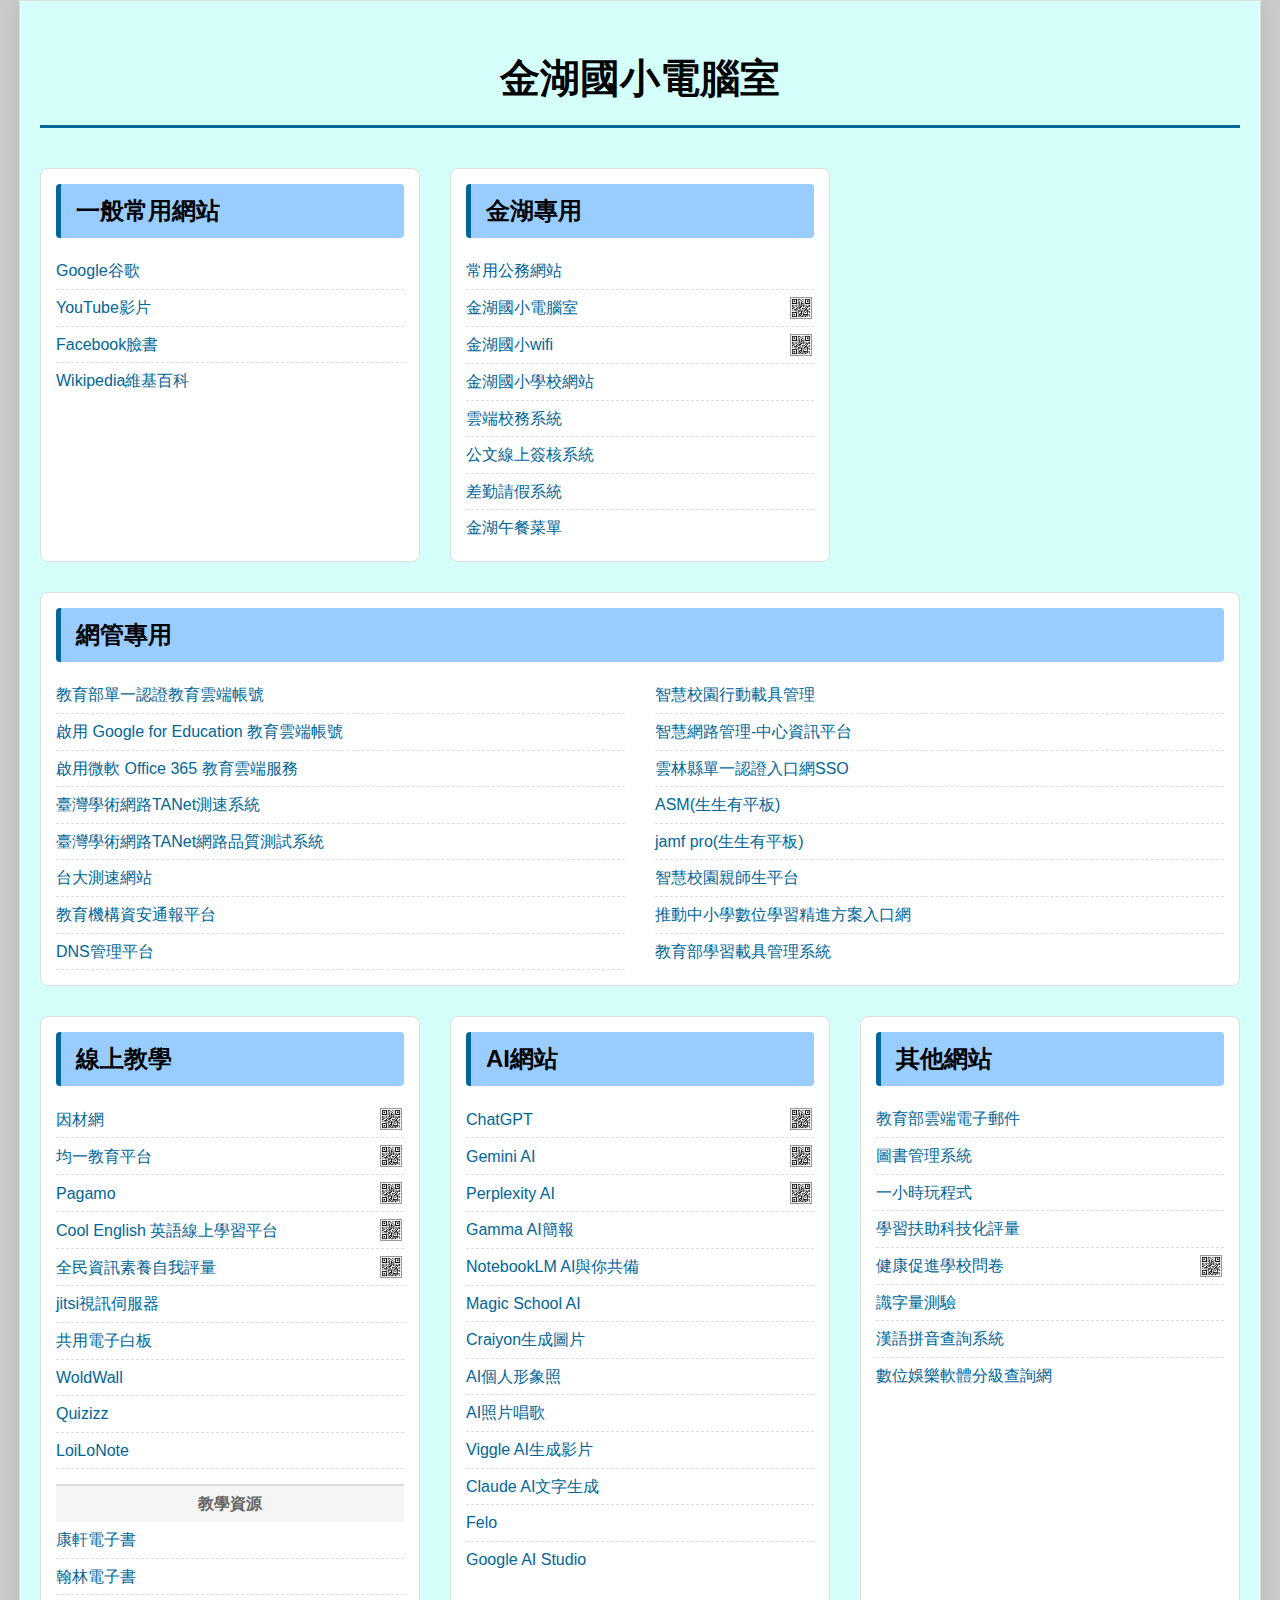
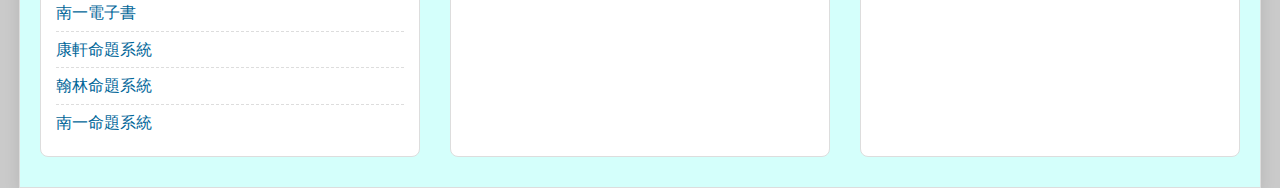
<file: pcr/index.html>
<!DOCTYPE html>
<html lang="zh-Hant">
<head>
    <meta charset="UTF-8">
    <meta name="viewport" content="width=device-width, initial-scale=1.0">
    <link rel="stylesheet" href="./style.css">
    
    <link rel="icon" href="image/logo.ico" type="image/x-icon">
    <link rel="shortcut icon" href="image/logo.ico" type="image/x-icon">
    
    <title>金湖國小電腦室</title>
</head>
<body class="bg">
    <div class="page-container">
        <main id="main-content" class="content-wrapper">
            
            <header class="main-header">
                <h1 class="hd0">金湖國小電腦室</h1>
            </header>
            
            <div class="links-grid">
                
                <section class="link-group">
                    <h2 class="hd1">一般常用網站</h2>
                    <ul class="link-list">
                        <li><a href="http://www.google.com.tw/" target="_blank" title="Google谷歌 (另開視窗)">Google谷歌</a></li>
                        <li><a href="http://www.youtube.com/" target="_blank" title="YouTube影片 (另開視窗)">YouTube影片</a></li>
                        <li><a href="http://zh-tw.facebook.com/" target="_blank" title="Facebook臉書 (另開視窗)">Facebook臉書</a></li>
                        <li><a href="http://zh.wikipedia.org/zh-tw/" target="_blank" title="Wikipedia維基百科 (另開視窗)">Wikipedia維基百科</a></li>
                    </ul>
                </section>
                
                <section class="link-group">
                    <h2 class="hd1">金湖專用</h2>
                    <ul class="link-list">
                        <li><a href="./links.html" target="_blank" title="常用公務網站 (另開視窗)">常用公務網站</a></li>
                        <li class="link-with-qrcode">
                            <a href="./qrcode/qrcode00.htm" target="_blank" title="金湖國小電腦室 (另開視窗)">金湖國小電腦室</a>
                            <a href="./qrcode/qrcode00.htm" class="qrcode-link" target="_blank"><img src="./qrcode/qrcode.png" alt="金湖國小電腦室 QR Code"></a>
                        </li>
                        <li class="link-with-qrcode">
                            <a href="./qrcode/qrcode09.htm" target="_blank" title="金湖國小wifi (另開視窗)">金湖國小wifi</a>
                            <a href="./qrcode/qrcode09.htm" class="qrcode-link" target="_blank"><img src="./qrcode/qrcode.png" alt="金湖國小wifi QR Code"></a>
                        </li>
                        <li><a href="https://chps.ylc.edu.tw/" target="_blank" title="金湖國小學校網站 (另開視窗)">金湖國小學校網站</a></li>
                        <li><a href="https://school.ylc.edu.tw/094737" target="_blank" title="雲端校務系統 (另開視窗)">雲端校務系統</a></li>
                        <li><a href="https://yunlinedoc.yunlin.gov.tw/" target="_blank" title="公文線上簽核系統 (另開視窗)">公文線上簽核系統</a></li>
                        <li><a href="https://webitr.yunlin.gov.tw/WebITR/" target="_blank" title="差勤請假系統 (另開視窗)">差勤請假系統</a></li>
                        <li><a href="https://fatraceschool.k12ea.gov.tw/frontend/search.html?school=64737151" target="_blank" title="金湖午餐菜單 (另開視窗)">金湖午餐菜單</a></li>
                    </ul>
                </section>
                
                <section class="link-group wide-column">
                    <h2 class="hd1">網管專用</h2>
                    <ul class="link-list">
                        <li><a href="https://www.sso.edu.tw" target="_blank" title="教育部單一認證教育雲端帳號 (另開視窗)">教育部單一認證教育雲端帳號</a></li>
                        <li><a href="https://go.k12cc.tw/" target="_blank" title="啟用 Google for Education 教育雲端帳號 (另開視窗)">啟用 Google for Education 教育雲端帳號</a></li>
                        <li><a href="https://o365.k12cc.tw/" target="_blank" title="啟用微軟 Office 365 教育雲端服務 (另開視窗)">啟用微軟 Office 365 教育雲端服務</a></li>
                        <li><a href="https://sp.tanet.edu.tw" target="_blank" title="臺灣學術網路TANet測速系統 (另開視窗)">臺灣學術網路TANet測速系統</a></li>
                        <li><a href="https://nts.tanet.edu.tw/" target="_blank" title="臺灣學術網路TANet網路品質測試系統 (另開視窗)">臺灣學術網路TANet網路品質測試系統</a></li>
                        <li><a href="http://speed5.ntu.edu.tw/speed5/" target="_blank" title="台大測速網站 (另開視窗)">台大測速網站</a></li>
                        <li><a href="https://info.cert.tanet.edu.tw/prog/index.php" target="_blank" title="教育機構資安通報平台 (另開視窗)">教育機構資安通報平台</a></li>
                        <li><a href="https://ddnss.ylc.edu.tw/" target="_blank" title="DNS管理平台 (另開視窗)">DNS管理平台</a></li>
                        <li><a href="https://fidsslmoe-prod.azurewebsites.net" target="_blank" title="智慧校園行動載具管理 (另開視窗)">智慧校園行動載具管理</a></li>
                        <li><a href="https://snm.ylc.edu.tw" target="_blank" title="智慧網路管理-中心資訊平台 (另開視窗)">智慧網路管理-中心資訊平台</a></li>
                        <li><a href="https://sso.ylc.edu.tw" target="_blank" title="雲林縣單一認證入口網SSO (另開視窗)">雲林縣單一認證入口網SSO</a></li>
                        <li><a href="https://school.apple.com/" target="_blank" title="ASM(生生有平板) (另開視窗)">ASM(生生有平板)</a></li>
                        <li><a href="https://twmoeylc094737.jamfcloud.com/" target="_blank" title="jamf pro(生生有平板) (另開視窗)">jamf pro(生生有平板)</a></li>
                        <li><a href="https://eschool.ylc.edu.tw" target="_blank" title="智慧校園親師生平台 (另開視窗)">智慧校園親師生平台</a></li>
                        <li><a href="https://pads.moe.edu.tw/" target="_blank" title="推動中小學數位學習精進方案入口網 (另開視窗)">推動中小學數位學習精進方案入口網</a></li>
                        <li><a href="https://mdm.edu.tw/" target="_blank" title="教育部學習載具管理系統 (另開視窗)">教育部學習載具管理系統</a></li>
                    </ul>
                </section>
                
                <section class="link-group">
                    <h2 class="hd1">線上教學</h2>
                    <ul class="link-list">
                        <li class="link-with-qrcode">
                            <a href="https://adl.edu.tw/HomePage/login/" target="_blank" title="因材網 (另開視窗)">因材網</a>
                            <a href="./qrcode/qrcode02.htm" class="qrcode-link" target="_blank"><img src="./qrcode/qrcode.png" alt="因材網 QR Code"></a>
                        </li>
                        <li class="link-with-qrcode">
                            <a href="https://www.junyiacademy.org/" target="_blank" title="均一教育平台 (另開視窗)">均一教育平台</a>
                            <a href="./qrcode/qrcode03.htm" class="qrcode-link" target="_blank"><img src="./qrcode/qrcode.png" alt="均一教育平台 QR Code"></a>
                        </li>
                        <li class="link-with-qrcode">
                            <a href="https://www.pagamo.org/" target="_blank" title="Pagamo (另開視窗)">Pagamo</a>
                            <a href="./qrcode/qrcode04.htm" class="qrcode-link" target="_blank"><img src="./qrcode/qrcode.png" alt="Pagamo QR Code"></a>
                        </li>
                        <li class="link-with-qrcode">
                            <a href="https://www.coolenglish.edu.tw/" target="_blank" title="Cool English 英語線上學習平台 (另開視窗)">Cool English 英語線上學習平台</a>
                            <a href="./qrcode/qrcode05.htm" class="qrcode-link" target="_blank"><img src="./qrcode/qrcode.png" alt="Cool English QR Code"></a>
                        </li>
                        <li class="link-with-qrcode">
                            <a href="https://isafeevent.moe.edu.tw/" target="_blank" title="全民資訊素養自我評量 (另開視窗)">全民資訊素養自我評量</a>
                            <a href="./qrcode/qrcode07.htm" class="qrcode-link" target="_blank"><img src="./qrcode/qrcode.png" alt="全民資訊素養自我評量 QR Code"></a>
                        </li>
                        <li><a href="https://meet.jit.si/" target="_blank" title="jitsi視訊伺服器 (另開視窗)">jitsi視訊伺服器</a></li>
                        <li><a href="https://witeboard.com/" target="_blank" title="共用電子白板 (另開視窗)">共用電子白板</a></li>
                        <li><a href="https://wordwall.net/tc" target="_blank" title="WoldWall (另開視窗)">WoldWall</a></li>
                        <li><a href="https://quizizz.com/?lng=zh-TW" target="_blank" title="Quizizz (另開視窗)">Quizizz</a></li>
                        <li><a href="https://loilonote.app/" target="_blank" title="LoiLoNote (另開視窗)">LoiLoNote</a></li>
                        
                        <li class="separator">教學資源</li>
                        
                        <li><a href="https://webetextbook.knsh.com.tw/" target="_blank" title="康軒電子書 (另開視窗)">康軒電子書</a></li>
                        <li><a href="https://edisc3.hle.com.tw/110demo/home.html" target="_blank" title="翰林電子書 (另開視窗)">翰林電子書</a></li>
                        <li><a href="https://onebook.oneclass.com.tw/" target="_blank" title="南一電子書 (另開視窗)">南一電子書</a></li>
                        <li><a href="https://945cloud.knsh.com.tw/CloudOnlineExam_E/login" target="_blank" title="康軒命題系統 (另開視窗)">康軒命題系統</a></li>
                        <li><a href="https://testbank.hle.com.tw/" target="_blank" title="翰林命題系統 (另開視窗)">翰林命題系統</a></li>
                        <li><a href="https://tks.nani.com.tw/" target="_blank" title="南一命題系統 (另開視窗)">南一命題系統</a></li>
                    </ul>
                </section>
                
                <section class="link-group">
                    <h2 class="hd1">AI網站</h2>
                    <ul class="link-list">
                        <li class="link-with-qrcode">
                            <a href="https://chatgpt.com/" target="_blank" title="ChatGPT (另開視窗)">ChatGPT</a>
                            <a href="./qrcode/qrcode08.htm" class="qrcode-link" target="_blank"><img src="./qrcode/qrcode.png" alt="ChatGPT QR Code"></a>
                        </li>
                        <li class="link-with-qrcode">
                            <a href="https://gemini.google.com/" target="_blank" title="Gemini AI (另開視窗)">Gemini AI</a>
                            <a href="./qrcode/qrcode10.htm" class="qrcode-link" target="_blank"><img src="./qrcode/qrcode.png" alt="Gemini AI QR Code"></a>
                        </li>
                        <li class="link-with-qrcode">
                            <a href="https://www.perplexity.ai/" target="_blank" title="Perplexity AI (另開視窗)">Perplexity AI</a>
                            <a href="./qrcode/qrcode06.htm" class="qrcode-link" target="_blank"><img src="./qrcode/qrcode.png" alt="Perplexity AI QR Code"></a>
                        </li>
                        <li><a href="https://gamma.app/" target="_blank" title="Gamma AI簡報 (另開視窗)">Gamma AI簡報</a></li>
                        <li><a href="https://notebooklm.google/" target="_blank" title="NotebookLM AI與你共備 (另開視窗)">NotebookLM AI與你共備</a></li>
                        <li><a href="https://www.magicschool.ai/" target="_blank" title="Magic School AI (另開視窗)">Magic School AI</a></li>
                        <li><a href="https://www.craiyon.com/" target="_blank" title="Craiyon生成圖片 (另開視窗)">Craiyon生成圖片</a></li>
                        <li><a href="https://a1.art/" target="_blank" title="AI個人形象照 (另開視窗)">AI個人形象照</a></li>
                        <li><a href="https://www.hedra.com/" target="_blank" title="AI照片唱歌 (另開視窗)">AI照片唱歌</a></li>
                        <li><a href="https://viggle.ai/" target="_blank" title="Viggle AI生成影片 (另開視窗)">Viggle AI生成影片</a></li>
                        <li><a href="https://claude.ai/" target="_blank" title="Claude AI文字生成 (另開視窗)">Claude AI文字生成</a></li>
                        <li><a href="https://felo.ai/zh-Hant/search" target="_blank" title="Felo (另開視窗)">Felo</a></li>
                        <li><a href="https://aistudio.google.com/" target="_blank" title="Google AI Studio (另開視窗)">Google AI Studio</a></li>
                    </ul>
                </section>
                
                <section class="link-group">
                    <h2 class="hd1">其他網站</h2>
                    <ul class="link-list">
                        <li><a href="http://mail.edu.tw" target="_blank" title="教育部雲端電子郵件 (另開視窗)">教育部雲端電子郵件</a></li>
                        <li><a href="https://read.moe.edu.tw/" target="_blank" title="圖書管理系統 (另開視窗)">圖書管理系統</a></li>
                        <li><a href="http://code.org/" target="_blank" title="一小時玩程式 (另開視窗)">一小時玩程式</a></li>
                        <li><a href="http://exam.tcte.edu.tw/tbt_html/" target="_blank" title="學習扶助科技化評量 (另開視窗)">學習扶助科技化評量</a></li>
                        <li class="link-with-qrcode">
                            <a href="http://59.126.6.246/" target="_blank" title="健康促進學校問卷 (另開視窗)">健康促進學校問卷</a>
                            <a href="./qrcode/qrcode01.htm" class="qrcode-link" target="_blank"><img src="./qrcode/qrcode.png" alt="健康促進學校問卷 QR Code"></a>
                        </li>
                        <li><a href="https://pair-learn.nknu.edu.tw/Introduce/literacy" target="_blank" title="識字量測驗 (另開視窗)">識字量測驗</a></li>
                        <li><a href="http://pank.org/pinyin/" target="_blank" title="漢語拼音查詢系統 (另開視窗)">漢語拼音查詢系統</a></li>
                        <li><a href="https://www.gamerating.org.tw/" target="_blank" title="數位娛樂軟體分級查詢網 (另開視窗)">數位娛樂軟體分級查詢網</a></li>


                    </ul>
                </section>
                
            </div>
            
            </main>
    </div>
</body>
</html>
</file>
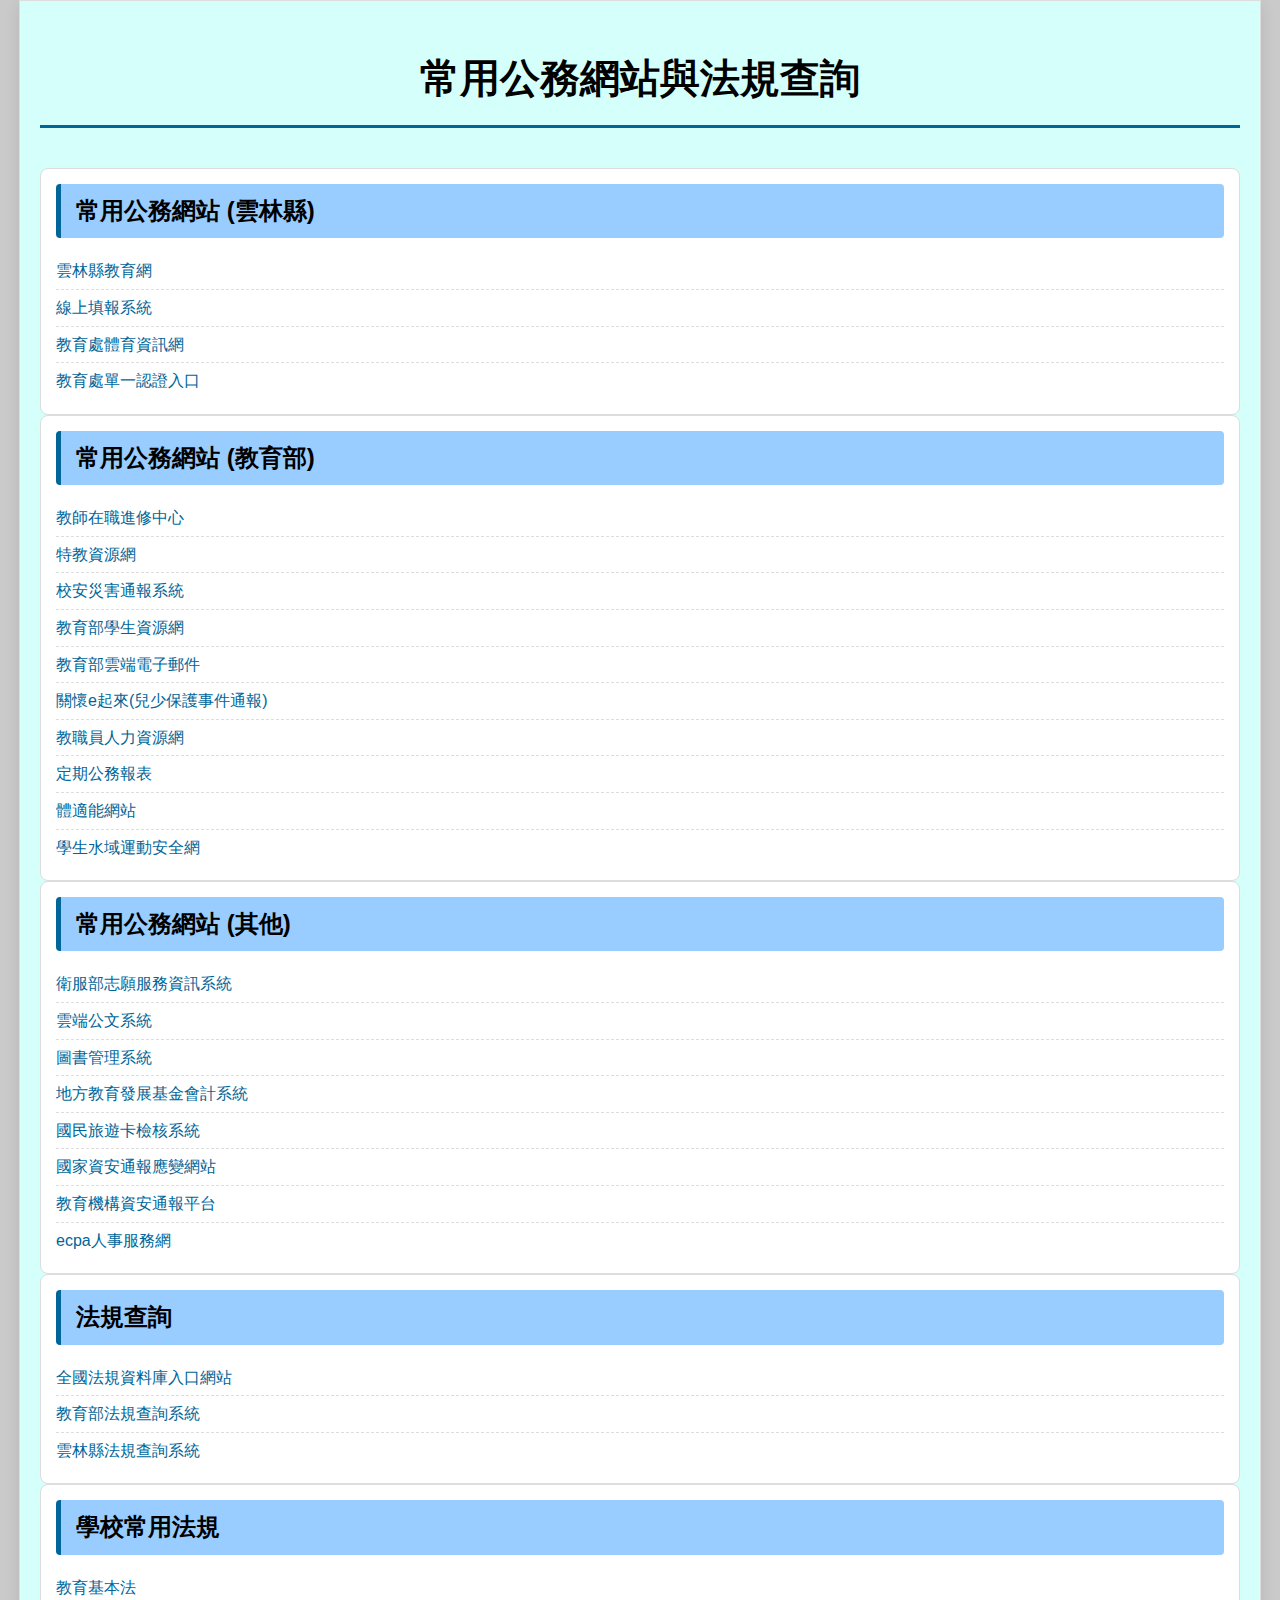
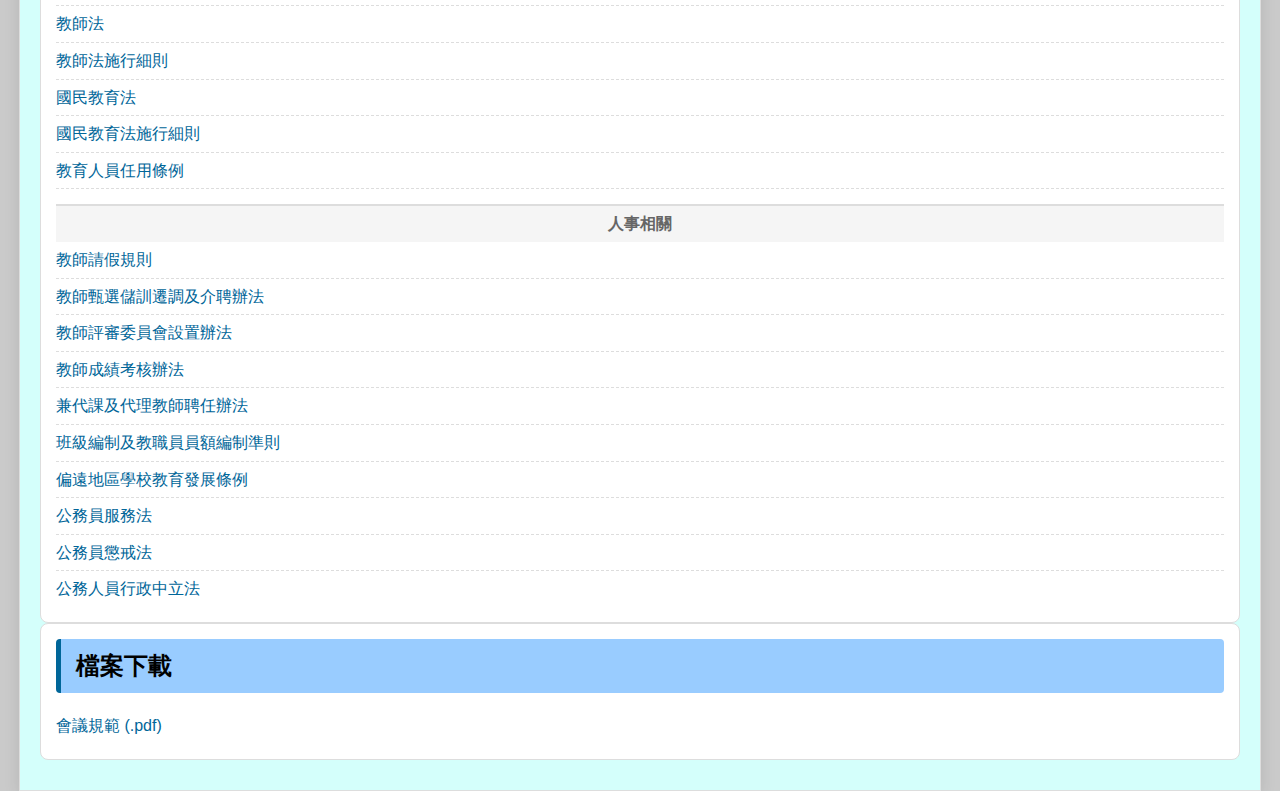
<file: pcr/links.html>
<!DOCTYPE html>
<html lang="zh-Hant">
<head>
    <meta charset="UTF-8">
    <meta name="viewport" content="width=device-width, initial-scale=1.0">
    <link rel="stylesheet" type="text/css" media="screen" href="./style.css">
    
    <title>常用公務網站與法規查詢</title>
</head>
<body class="bg"> <div class="page-container"> <header>
            <h1 class="hd0">常用公務網站與法規查詢</h1>
        </header>

        <div class="responsive-link-grid">

            <section class="link-group">
                <h2 class="hd1">常用公務網站 (雲林縣)</h2>
                <ul class="link-list">
                    <li><a href="https://education.ylc.edu.tw/" target="_blank" title="雲林縣教育網 (另開視窗)">雲林縣教育網</a></li>
                    <li><a href="http://neform.ylc.edu.tw/" target="_blank" title="線上填報系統 (另開視窗)">線上填報系統</a></li>
                    <li><a href="http://163.27.240.105/sport/" target="_blank" title="雲林縣政府教育處體育資訊網 (另開視窗)">教育處體育資訊網</a></li>
                    <li><a href="http://sso.ylc.edu.tw/" target="_blank" title="教育處單一認證入口 (另開視窗)">教育處單一認證入口</a></li>
                </ul>
            </section>
            
            <section class="link-group">
                <h2 class="hd1">常用公務網站 (教育部)</h2>
                <ul class="link-list">
                    <li><a href="https://inservice.edu.tw/index.aspx" target="_blank" title="教師在職進修中心 (另開視窗)">教師在職進修中心</a></li>
                    <li><a href="https://special.moe.gov.tw/" target="_blank" title="特教資源網 (另開視窗)">特教資源網</a></li>
                    <li><a href="https://csrc.edu.tw/" target="_blank" title="校安災害通報系統 (另開視窗)">校安災害通報系統</a></li>
                    <li><a href="https://9std-mgt.k12ea.gov.tw/" target="_blank" title="教育部學生資源網 (另開視窗)">教育部學生資源網</a></li>
                    <li><a href="https://mail.edu.tw/" target="_blank" title="教育部雲端電子郵件 (另開視窗)">教育部雲端電子郵件</a></li>
                    <li><a href="https://ecare.mohw.gov.tw/" target="_blank" title="關懷e起來(兒少保護事件通報) (另開視窗)">關懷e起來(兒少保護事件通報)</a></li>
                    <li><a href="https://9hr.k12ea.gov.tw/" target="_blank" title="教職員人力資源網 (另開視窗)">教職員人力資源網</a></li>
                    <li><a href="https://jcstats.moe.gov.tw/" target="_blank" title="定期公務報表 (另開視窗)">定期公務報表</a></li>
                    <li><a href="https://www.fitness.org.tw/" target="_blank" title="體適能網站 (另開視窗)">體適能網站</a></li>
                    <li><a href="http://www.sports.url.tw/" target="_blank" title="學生水域運動安全網 (另開視窗)">學生水域運動安全網</a></li>
                  </ul>
            </section>

            <section class="link-group">
                <h2 class="hd1">常用公務網站 (其他)</h2>
                <ul class="link-list">
                    <li><a href="https://vols.mohw.gov.tw/" target="_blank" title="衛服部志願服務資訊系統 (另開視窗)">衛服部志願服務資訊系統</a></li>
                    <li><a href="https://yunlindoc.yunlin.gov.tw/" target="_blank" title="雲端公文系統 (另開視窗)">雲端公文系統</a></li>
                    <li><a href="http://read.moe.edu.tw/" target="_blank" title="圖書管理系統 (另開視窗)">圖書管理系統</a></li>
                    <li><a href="https://accounting.moe.gov.tw/" target="_blank" title="地方教育發展基金會計系統 (另開視窗)">地方教育發展基金會計系統</a></li>
                    <li><a href="https://inquiry.nccc.com.tw/" target="_blank" title="國民旅遊卡檢核系統 (另開視窗)">國民旅遊卡檢核系統</a></li>
                    <li><a href="https://www.ncert.nat.gov.tw/" target="_blank" title="國家資通安全通報應變網站 (另開視窗)">國家資安通報應變網站</a></li>
                    <li><a href="http://info.cert.tanet.edu.tw/" target="_blank" title="教育機構資安通報平台 (另開視窗)">教育機構資安通報平台</a></li>
                    <li><a href="https://ecpa.dgpa.gov.tw/" target="_blank" title="ecpa人事服務網 (另開視窗)">ecpa人事服務網</a></li>
                </ul>
            </section>
            
            <section class="link-group">
                <h2 class="hd1">法規查詢</h2>
                <ul class="link-list">
                    <li><a href="http://law.moj.gov.tw/" target="_blank" title="全國法規資料庫入口網站 (另開視窗)">全國法規資料庫入口網站</a></li>
                    <li><a href="http://edu.law.moe.gov.tw/" target="_blank" title="教育部-主管法規查詢系統 (另開視窗)">教育部法規查詢系統</a></li>
                    <li><a href="http://law.yunlin.gov.tw/" target="_blank" title="雲林縣政府-主管法規查詢系統 (另開視窗)">雲林縣法規查詢系統</a></li>
                </ul>
            </section>

            <section class="link-group">
                <h2 class="hd1">學校常用法規</h2>
                <ul class="link-list">
                    <li><a href="http://law.moj.gov.tw/LawClass/LawAll.aspx?PCode=H0020045" target="_blank" title="教育基本法 (另開視窗)">教育基本法</a></li>
                    <li><a href="http://law.moj.gov.tw/LawClass/LawAll.aspx?PCode=H0020040" target="_blank" title="教師法 (另開視窗)">教師法</a></li>
                    <li><a href="http://law.moj.gov.tw/LawClass/LawAll.aspx?PCode=H0020041" target="_blank" title="教師法施行細則 (另開視窗)">教師法施行細則</a></li>
                    <li><a href="http://law.moj.gov.tw/LawClass/LawAll.aspx?PCode=H0070001" target="_blank" title="國民教育法 (另開視窗)">國民教育法</a></li>
                    <li><a href="http://law.moj.gov.tw/LawClass/LawAll.aspx?PCode=H0070008" target="_blank" title="國民教育法施行細則 (另開視窗)">國民教育法施行細則</a></li>
                    <li><a href="https://law.moj.gov.tw/LawClass/LawAll.aspx?PCode=H0150017" target="_blank" title="教育人員任用條例 (另開視窗)">教育人員任用條例</a></li>

                    <li class="separator">人事相關</li>

                    <li><a href="http://law.moj.gov.tw/LawClass/LawAll.aspx?PCode=H0150030" target="_blank" title="教師請假規則 (另開視窗)">教師請假規則</a></li>
                    <li><a href="http://law.moj.gov.tw/LawClass/LawAll.aspx?PCode=H0020027" target="_blank" title="校長主任教師甄選儲訓遷調及介聘辦法 (另開視窗)">教師甄選儲訓遷調及介聘辦法</a></li>
                    <li><a href="http://law.moj.gov.tw/LawClass/LawAll.aspx?PCode=H0000045" target="_blank" title="教師評審委員會設置辦法 (另開視窗)">教師評審委員會設置辦法</a></li>
                    <li><a href="http://law.moj.gov.tw/LawClass/LawAll.aspx?PCode=H0150002" target="_blank" title="公立高級中等以下學校教師成績考核辦法 (另開視窗)">教師成績考核辦法</a></li>
                    <li><a href="http://law.moj.gov.tw/LawClass/LawAll.aspx?PCode=H0150024" target="_blank" title="中小學兼任代課及代理教師聘任辦法 (另開視窗)">兼代課及代理教師聘任辦法</a></li>
                    <li><a href="http://edu.law.moe.gov.tw/LawContent.aspx?id=FL008932" target="_blank" title="國民小學與國民中學班級編制及教職員員額編制準則 (另開視窗)">班級編制及教職員員額編制準則</a></li>
                    <li><a href="https://law.moj.gov.tw/LawClass/LawAll.aspx?PCode=H0070073" target="_blank" title="偏遠地區學校教育發展條例 (另開視窗)">偏遠地區學校教育發展條例</a></li>
                    <li><a href="https://law.moj.gov.tw/LawClass/LawAll.aspx?PCode=S0020038" target="_blank" title="公務員服務法 (另開視窗)">公務員服務法</a></li>
                    <li><a href="https://law.moj.gov.tw/LawClass/LawAll.aspx?PCode=A0030155" target="_blank" title="公務員懲戒法 (另開視窗)">公務員懲戒法</a></li>
                    <li><a href="https://law.moj.gov.tw/LawClass/LawAll.aspx?pcode=S0110036" target="_blank" title="公務人員行政中立法 (另開視窗)">公務人員行政中立法</a></li>
                </ul>
            </section>

            <section class="link-group">
                <h2 class="hd1">檔案下載</h2>
                <ul class="link-list">
                    <li><a href="./files/conference.pdf" target="_self" title="會議規範 pdf檔案下載">會議規範 (.pdf)</a></li>
                </ul>
            </section>
            
        </div> 
    </div>
</body>
</html>
</file>
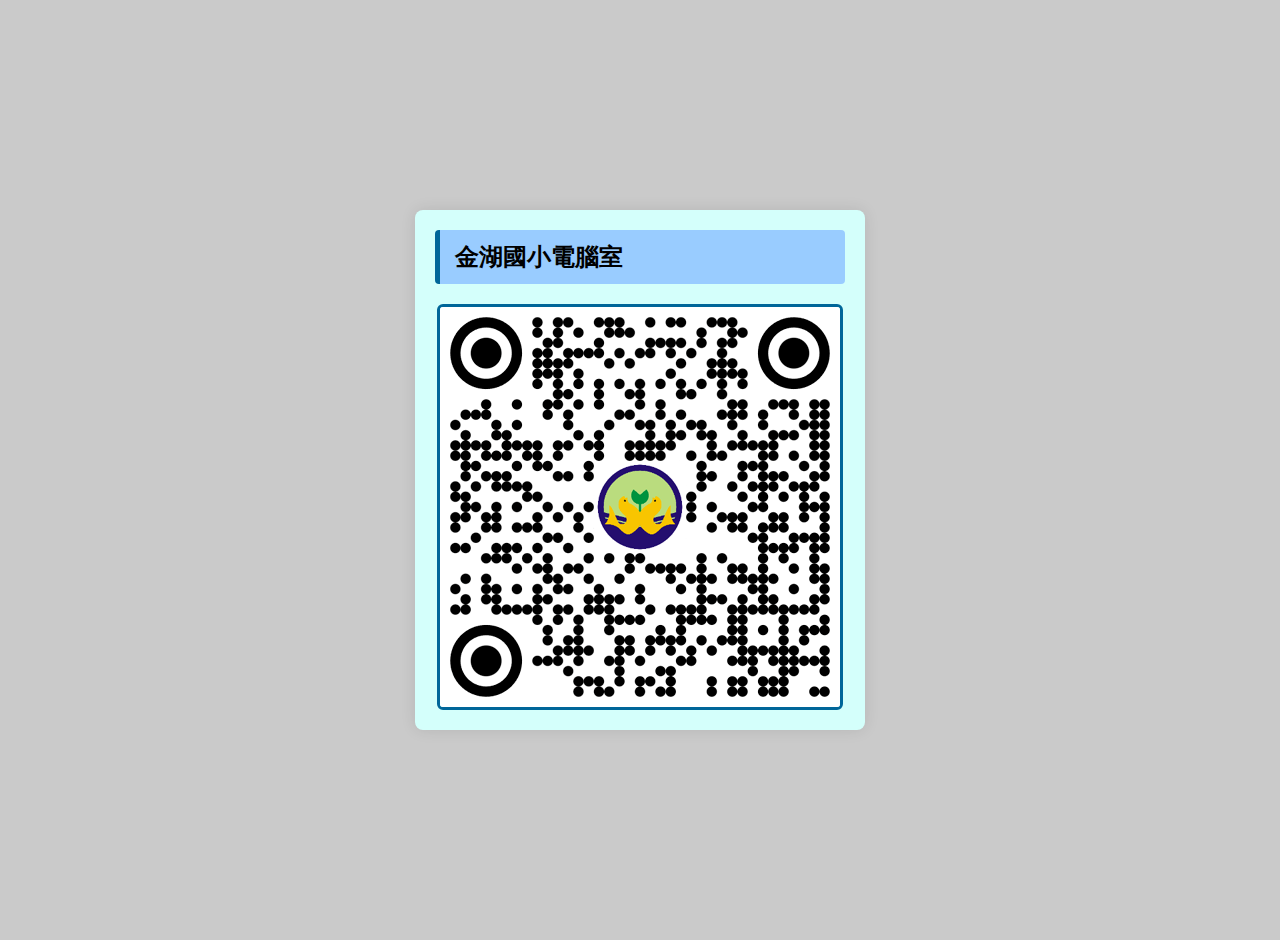
<file: pcr/qrcode/qrcode00.htm>
<!DOCTYPE html>
<html lang="zh-Hant">
<head>
    <meta charset="UTF-8">
    <meta name="viewport" content="width=device-width, initial-scale=1.0">
    <link rel="stylesheet" href="../style.css"> 
    <title></title>
</head>
<body class="qrcode-page-body"> 
    
    <div class="qrcode-container"> 
        <h1 class="hd1">金湖國小電腦室</h1>
        
        <img alt="" src="qrcode00.png" class="qrcode-img">
    </div>
    
</body>
</html>
</file>
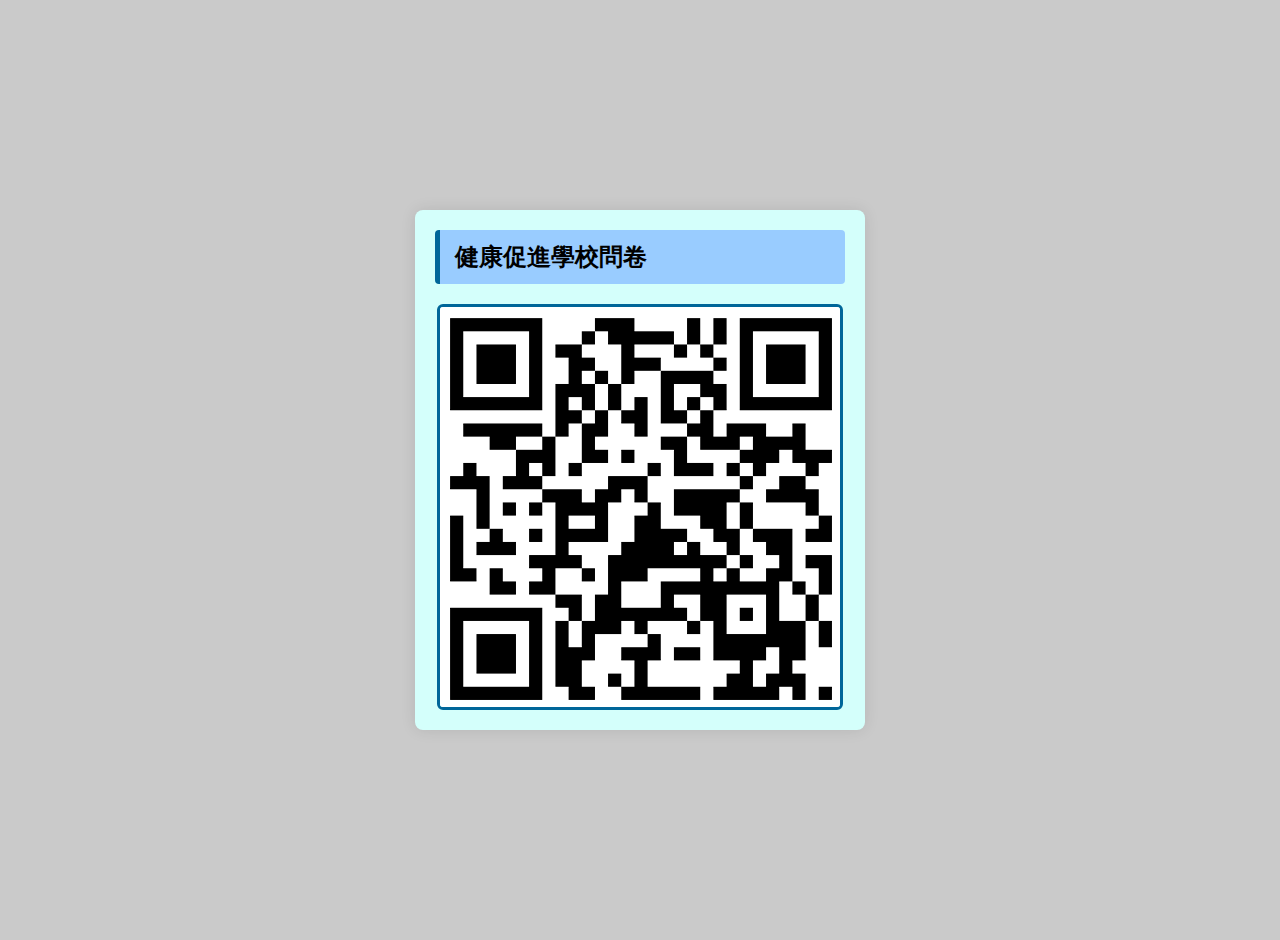
<file: pcr/qrcode/qrcode01.htm>
<!DOCTYPE html>
<html lang="zh-Hant">
<head>
    <meta charset="UTF-8">
    <meta name="viewport" content="width=device-width, initial-scale=1.0">
    <link rel="stylesheet" href="../style.css"> 
    <title></title>
</head>
<body class="qrcode-page-body"> 
    
    <div class="qrcode-container"> 
        <h1 class="hd1">健康促進學校問卷</h1>
        
        <img alt="" src="qrcode01.png" class="qrcode-img">
    </div>
    
</body>
</html>
</file>
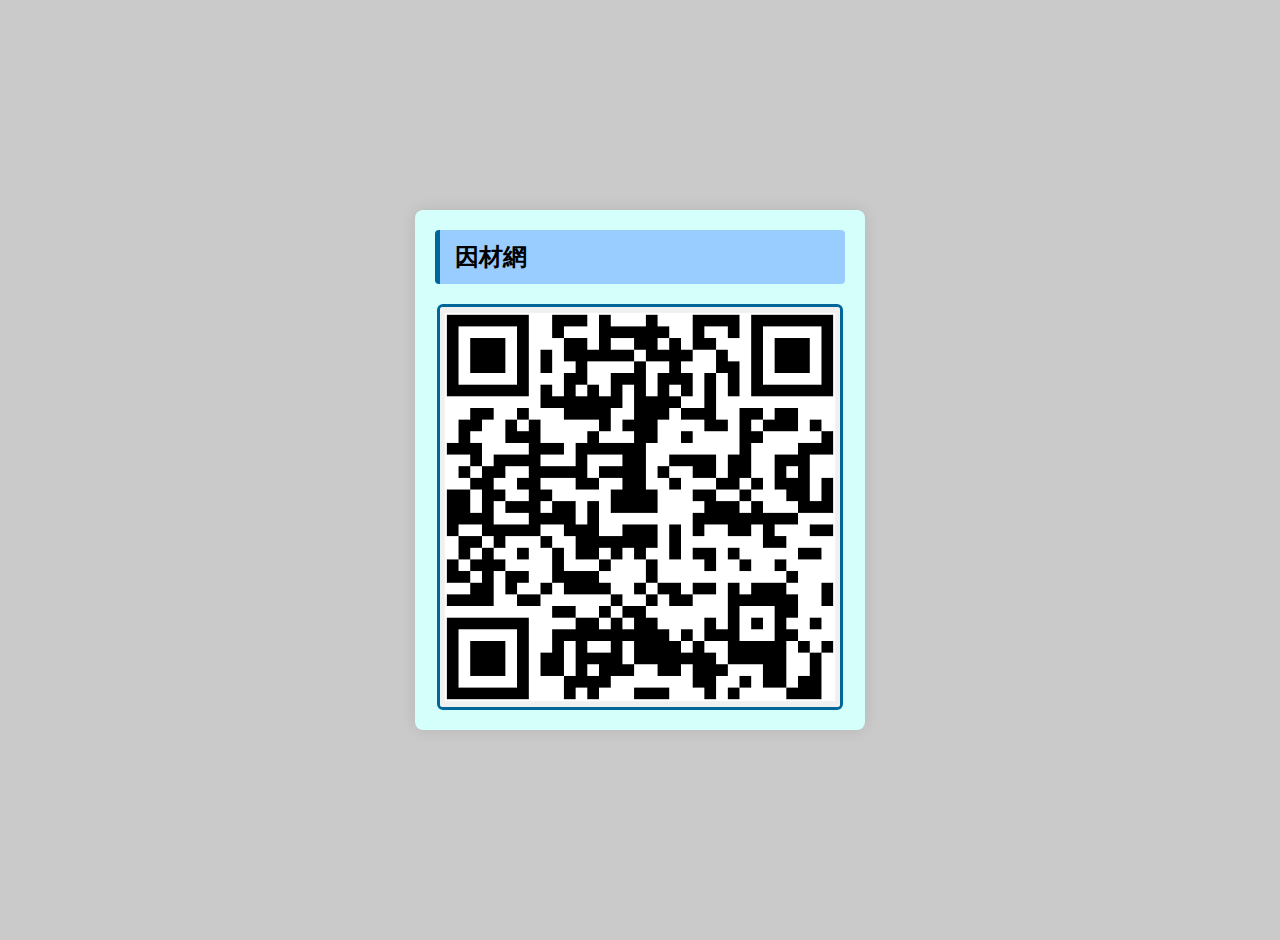
<file: pcr/qrcode/qrcode02.htm>
<!DOCTYPE html>
<html lang="zh-Hant">
<head>
    <meta charset="UTF-8">
    <meta name="viewport" content="width=device-width, initial-scale=1.0">
    <link rel="stylesheet" href="../style.css"> 
    <title></title>
</head>
<body class="qrcode-page-body"> 
    
    <div class="qrcode-container"> 
        <h1 class="hd1">因材網</h1>
        
        <img alt="" src="qrcode02.png" class="qrcode-img">
    </div>
    
</body>
</html>
</file>
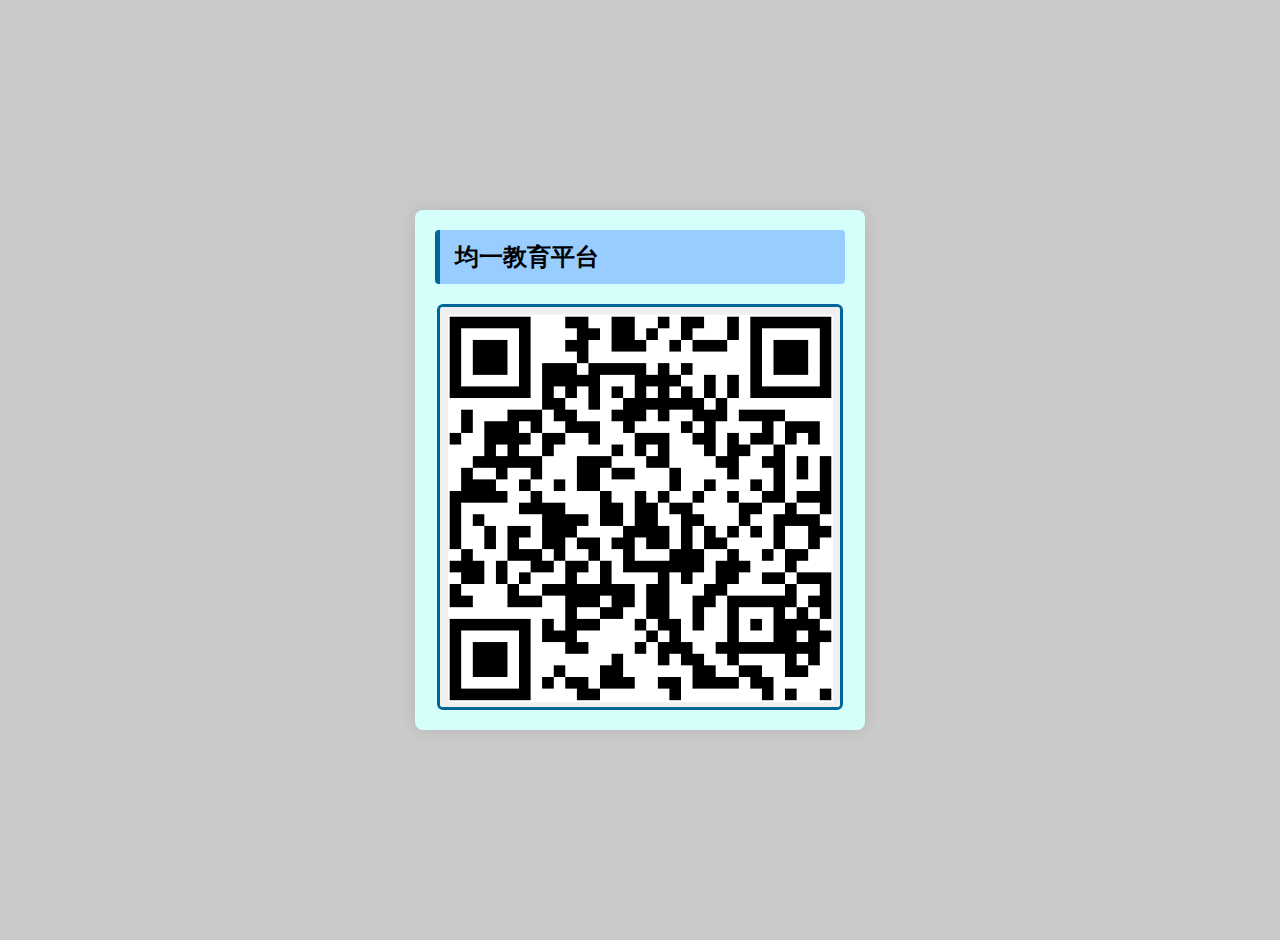
<file: pcr/qrcode/qrcode03.htm>
<!DOCTYPE html>
<html lang="zh-Hant">
<head>
    <meta charset="UTF-8">
    <meta name="viewport" content="width=device-width, initial-scale=1.0">
    <link rel="stylesheet" href="../style.css"> 
    <title></title>
</head>
<body class="qrcode-page-body"> 
    
    <div class="qrcode-container"> 
        <h1 class="hd1">均一教育平台</h1>
        
        <img alt="" src="qrcode03.png" class="qrcode-img">
    </div>
    
</body>
</html>
</file>
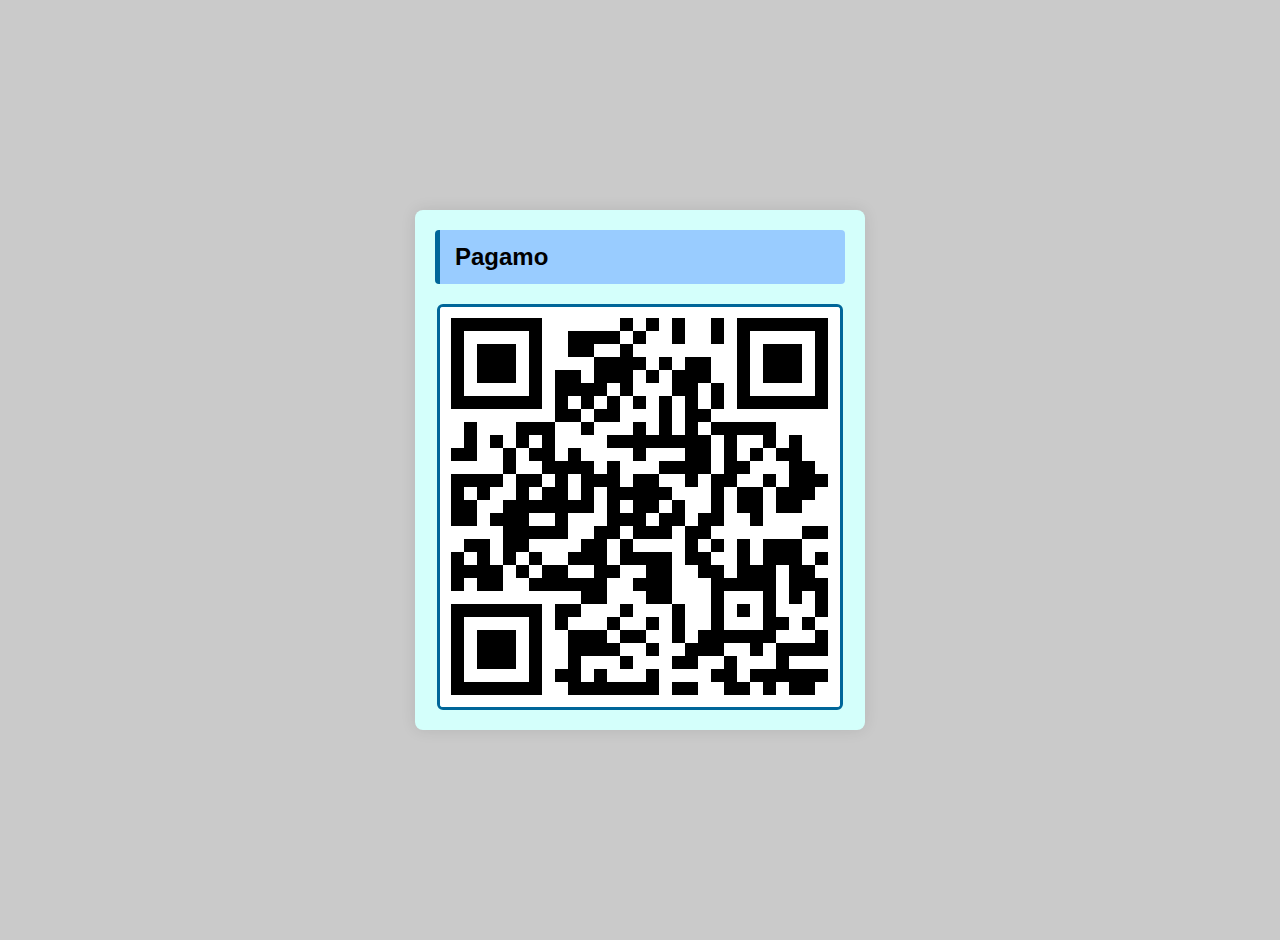
<file: pcr/qrcode/qrcode04.htm>
<!DOCTYPE html>
<html lang="zh-Hant">
<head>
    <meta charset="UTF-8">
    <meta name="viewport" content="width=device-width, initial-scale=1.0">
    <link rel="stylesheet" href="../style.css"> 
    <title></title>
</head>
<body class="qrcode-page-body"> 
    
    <div class="qrcode-container"> 
        <h1 class="hd1">Pagamo</h1>
        
        <img alt="" src="qrcode04.png" class="qrcode-img">
    </div>
    
</body>
</html>
</file>
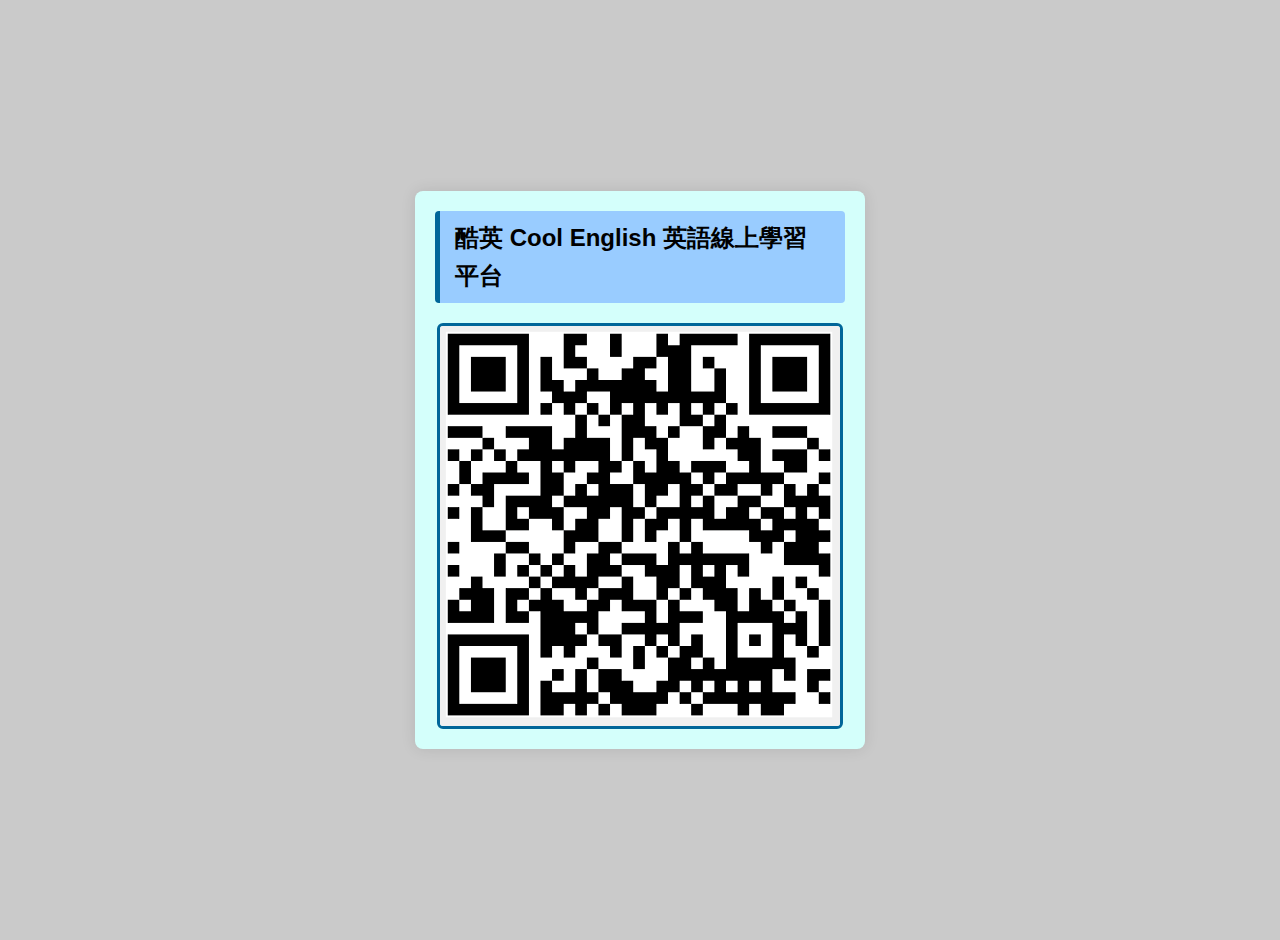
<file: pcr/qrcode/qrcode05.htm>
<!DOCTYPE html>
<html lang="zh-Hant">
<head>
    <meta charset="UTF-8">
    <meta name="viewport" content="width=device-width, initial-scale=1.0">
    <link rel="stylesheet" href="../style.css"> 
    <title></title>
</head>
<body class="qrcode-page-body"> 
    
    <div class="qrcode-container"> 
        <h1 class="hd1">酷英 Cool English 英語線上學習平台</h1>
        
        <img alt="" src="qrcode05.png" class="qrcode-img">
    </div>
    
</body>
</html>
</file>
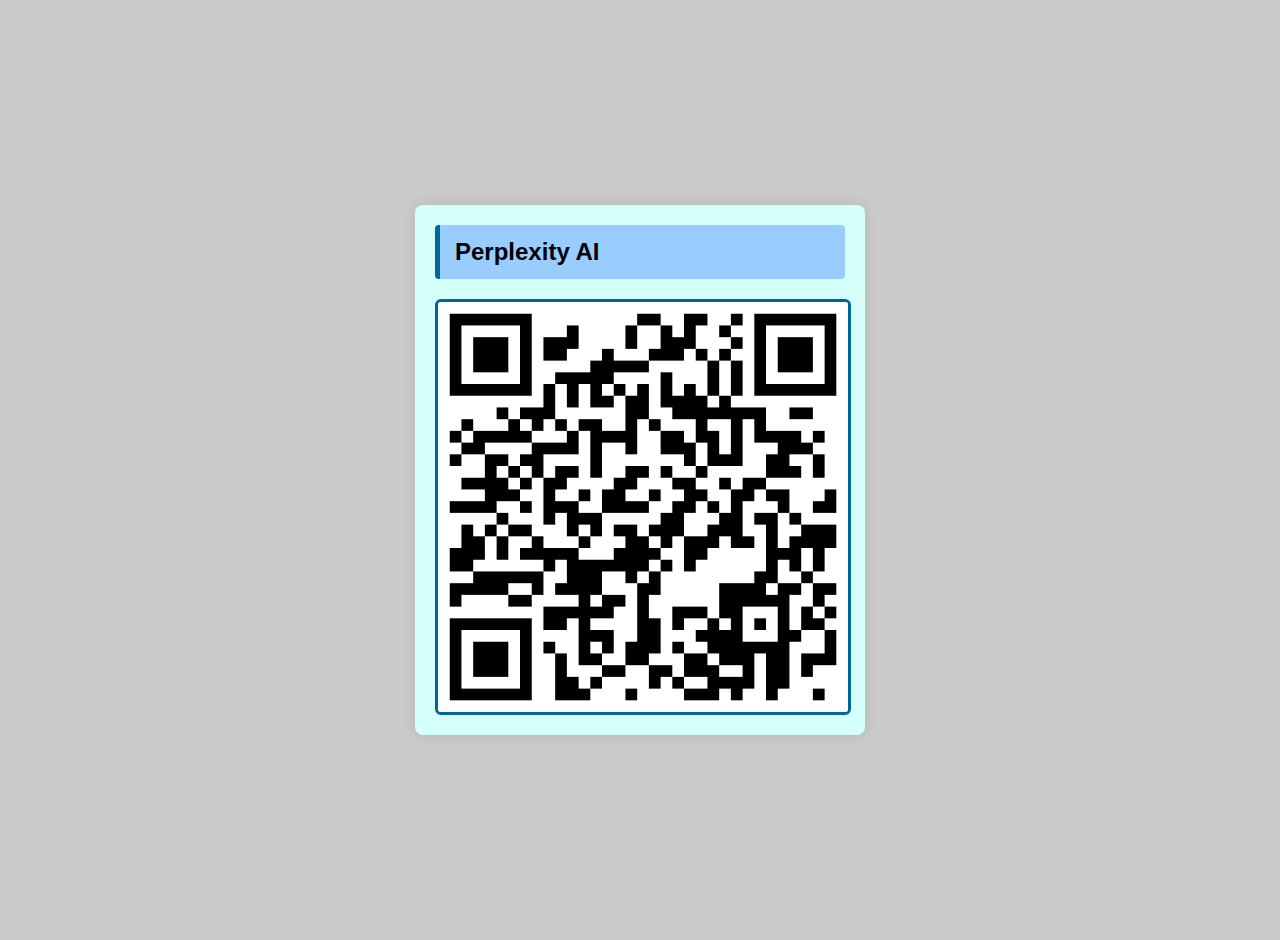
<file: pcr/qrcode/qrcode06.htm>
<!DOCTYPE html>
<html lang="zh-Hant">
<head>
    <meta charset="UTF-8">
    <meta name="viewport" content="width=device-width, initial-scale=1.0">
    <link rel="stylesheet" href="../style.css"> 
    <title></title>
</head>
<body class="qrcode-page-body"> 
    
    <div class="qrcode-container"> 
        <h1 class="hd1">Perplexity AI</h1>
        
        <img alt="" src="qrcode06.png" class="qrcode-img">
    </div>
    
</body>
</html>
</file>
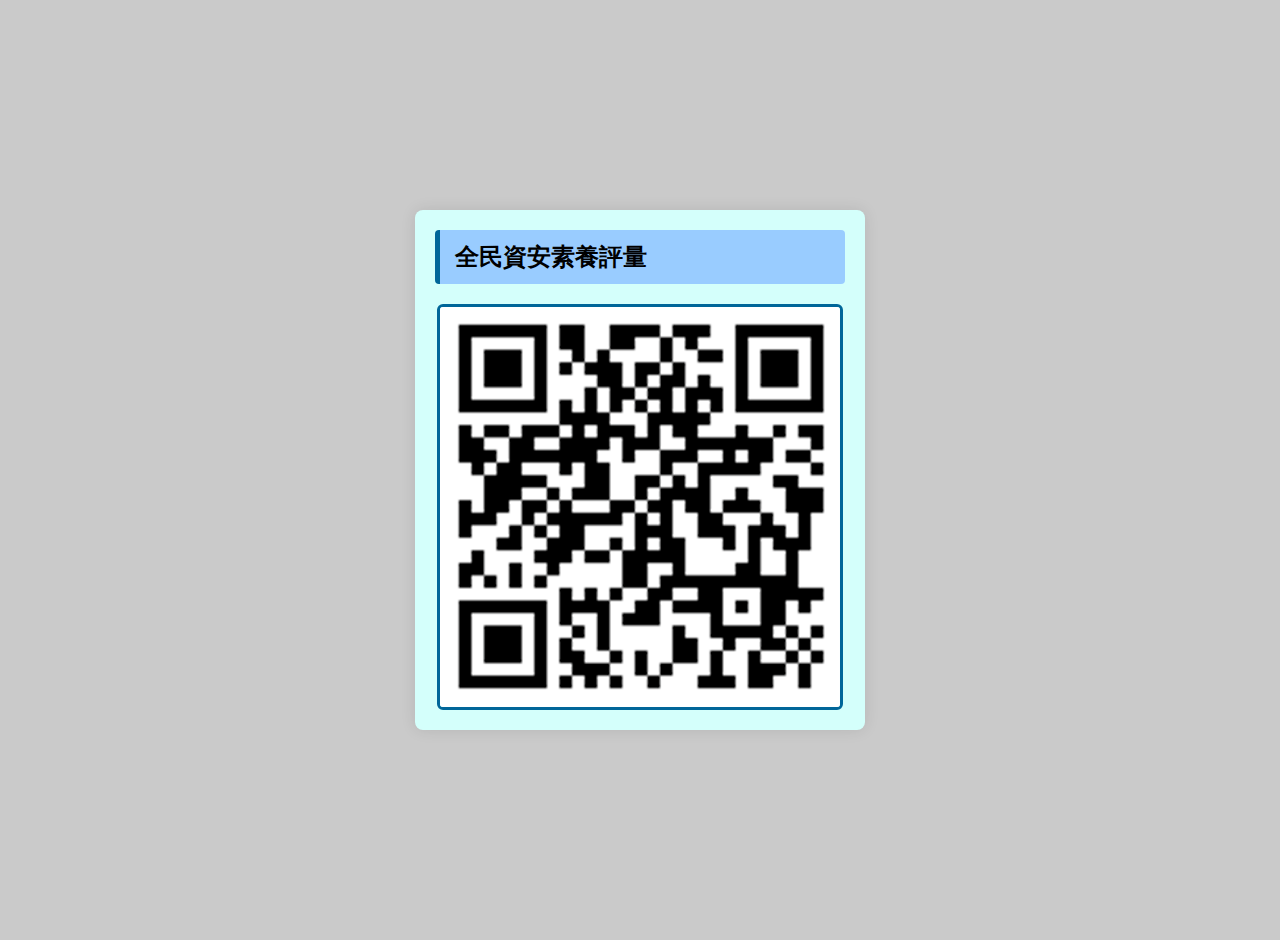
<file: pcr/qrcode/qrcode07.htm>
<!DOCTYPE html>
<html lang="zh-Hant">
<head>
    <meta charset="UTF-8">
    <meta name="viewport" content="width=device-width, initial-scale=1.0">
    <link rel="stylesheet" href="../style.css"> 
    <title></title>
</head>
<body class="qrcode-page-body"> 
    
    <div class="qrcode-container"> 
        <h1 class="hd1">全民資安素養評量</h1>
        
        <img alt="" src="qrcode07.png" class="qrcode-img">
    </div>
    
</body>
</html>
</file>
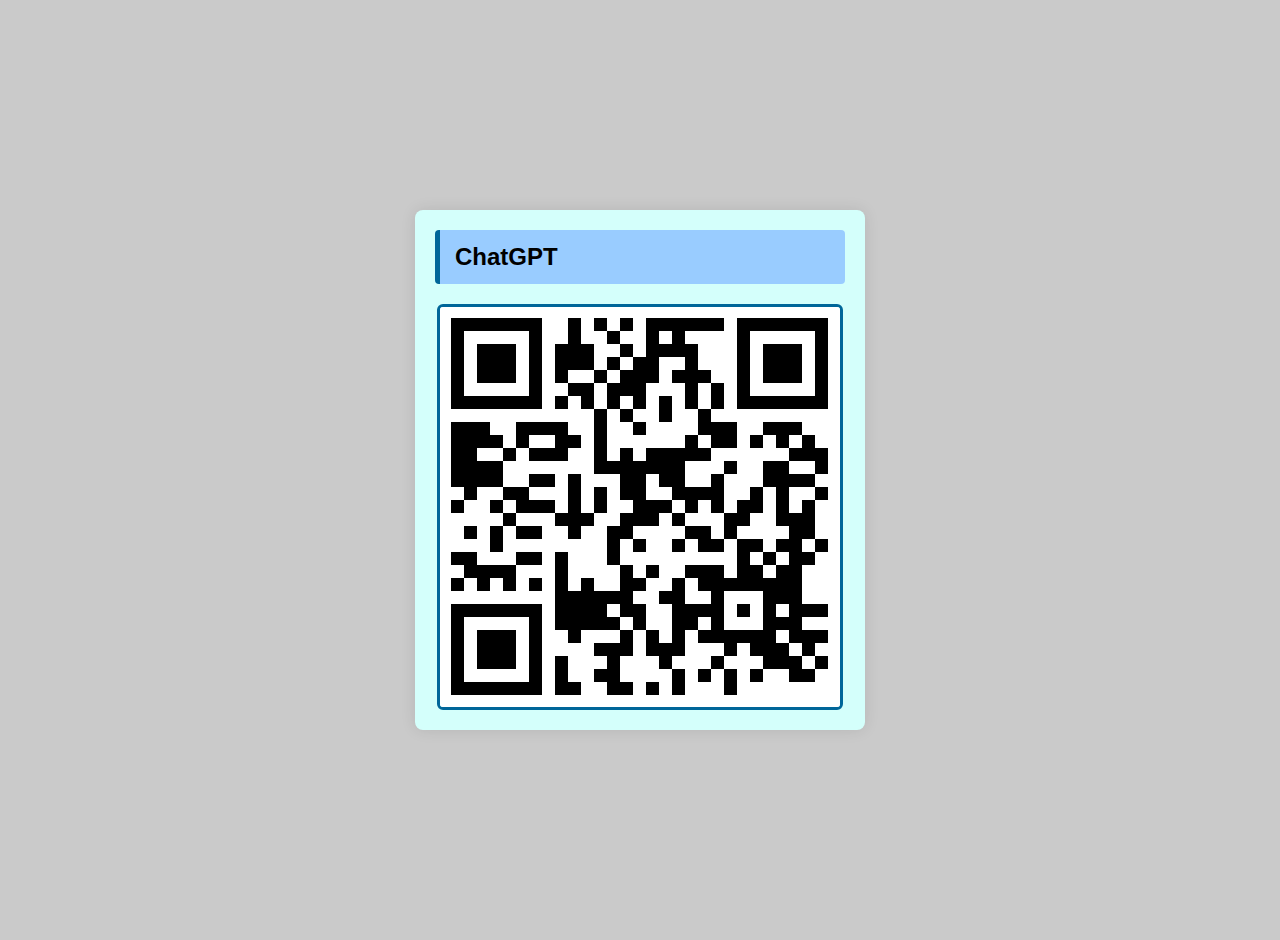
<file: pcr/qrcode/qrcode08.htm>
<!DOCTYPE html>
<html lang="zh-Hant">
<head>
    <meta charset="UTF-8">
    <meta name="viewport" content="width=device-width, initial-scale=1.0">
    <link rel="stylesheet" href="../style.css"> 
    <title></title>
</head>
<body class="qrcode-page-body"> 
    
    <div class="qrcode-container"> 
        <h1 class="hd1">ChatGPT</h1>
        
        <img alt="" src="qrcode08.png" class="qrcode-img">
    </div>
    
</body>
</html>
</file>
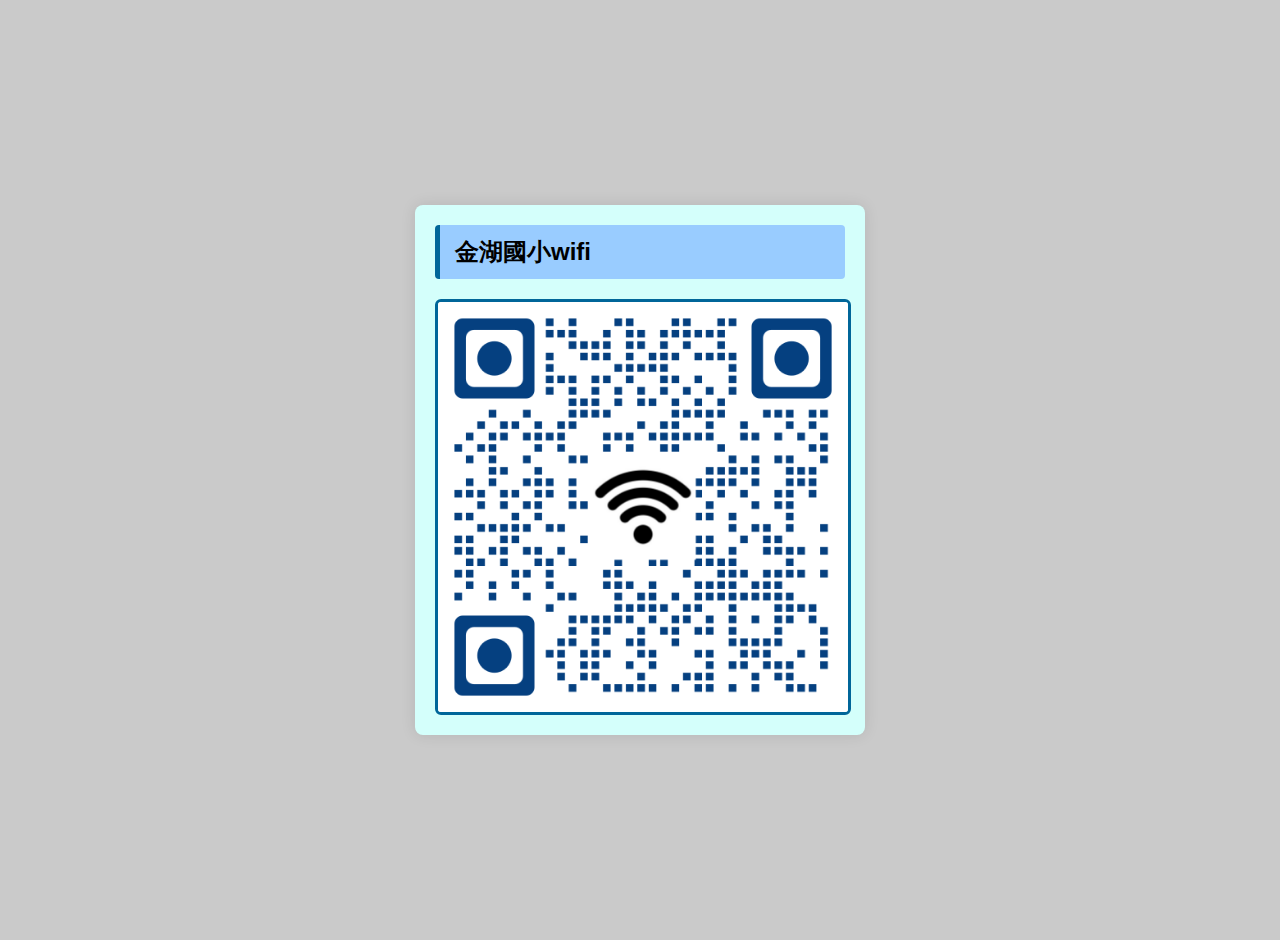
<file: pcr/qrcode/qrcode09.htm>
<!DOCTYPE html>
<html lang="zh-Hant">
<head>
    <meta charset="UTF-8">
    <meta name="viewport" content="width=device-width, initial-scale=1.0">
    <link rel="stylesheet" href="../style.css"> 
    <title></title>
</head>
<body class="qrcode-page-body"> 
    
    <div class="qrcode-container"> 
        <h1 class="hd1">金湖國小wifi</h1>
        
        <img alt="" src="qrcode09.png" class="qrcode-img">
    </div>
    
</body>
</html>
</file>
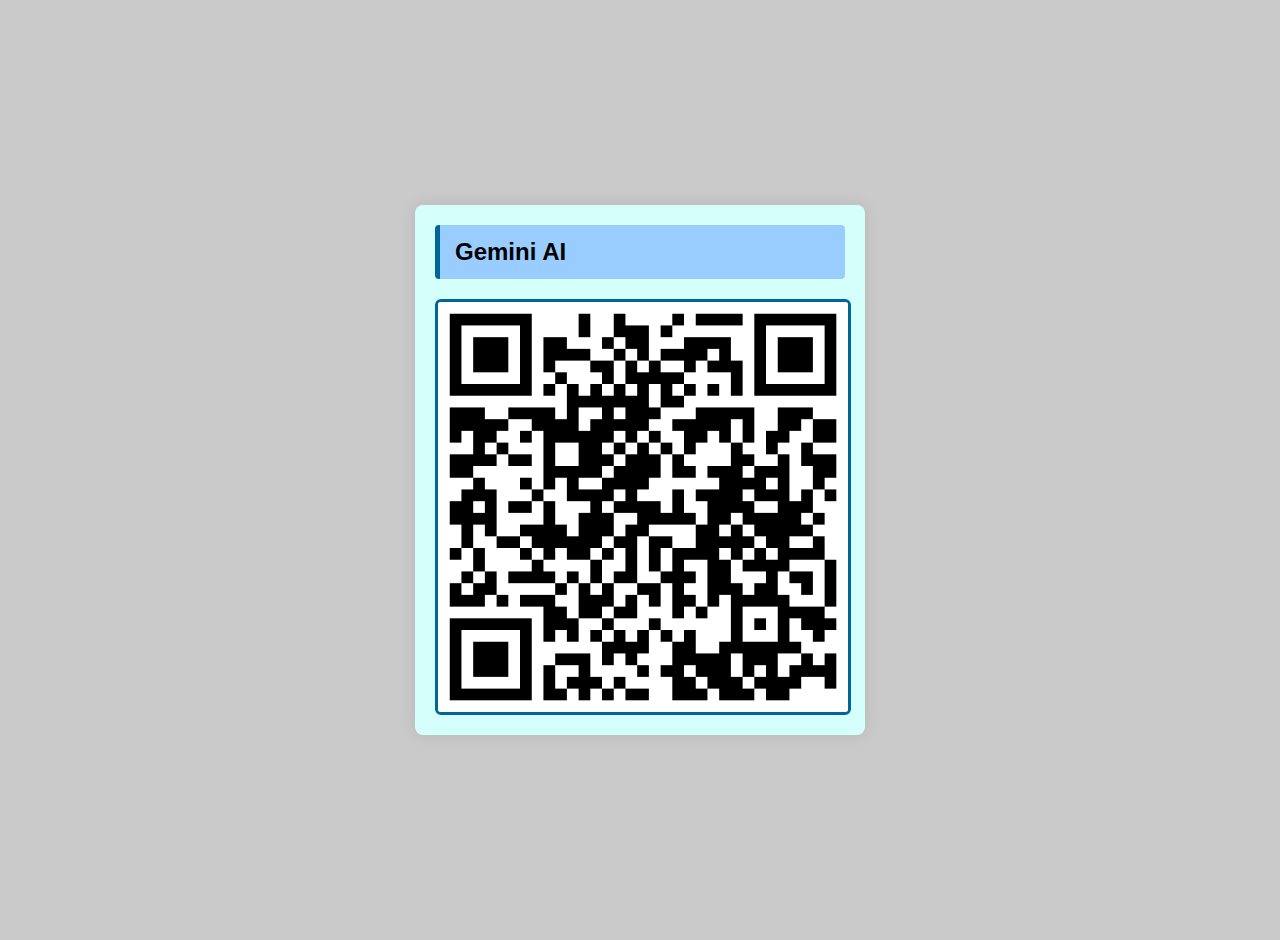
<file: pcr/qrcode/qrcode10.htm>
<!DOCTYPE html>
<html lang="zh-Hant">
<head>
    <meta charset="UTF-8">
    <meta name="viewport" content="width=device-width, initial-scale=1.0">
    <link rel="stylesheet" href="../style.css"> 
    <title></title>
</head>
<body class="qrcode-page-body"> 
    
    <div class="qrcode-container"> 
        <h1 class="hd1">Gemini AI</h1>
        
        <img alt="" src="qrcode10.png" class="qrcode-img">
    </div>
    
</body>
</html>
</file>
<file: pcr/style.css>
/*==================================
  顏色變數與基礎設定 (Variables & General)
==================================*/

:root {
    /* 定義顏色變數，方便未來統一修改 */
    --primary-color: #006699;      /* 主要連結色 (深藍) */
    --hover-color: #00476B;        /* 懸停色 (深藍) */
    --background-light: #CACACA;   /* 淺灰色背景 (頁面底色) */
    --main-container-bg: #D4FFFB;  /* 主內容容器的背景色：很淺的淺藍色 (Mint Cream F0FFF0) */
    --header-bg: #99CCFF;          /* 標題背景色 */
    --border-color: #ddd;          /* 邊框顏色 (較淺，現代風格) */
    --font-default: "微軟正黑體", "Microsoft JhengHei", "Verdana", "Arial", "Helvetica", sans-serif;
}

body {
    font-family: var(--font-default);
    font-size: 16px;
    color: #000000;
    margin: 0;
    line-height: 1.6;
    background-color: var(--background-light); /* 頁面邊緣和容器外的底色 */
}

/* 原始 body 內嵌背景圖樣式 - 已移除背景圖片 */
.bg {
    /* 這裡不再包含 background-image: url(./image/bg.gif); */
    background-attachment: fixed;
    background-position: center top;
    background-repeat: repeat;
}


/*==================================
  主要內容佈局 (Main Layout)
==================================*/

/* 內容容器：取代原表格，提供居中、邊距和主背景 */
.page-container {
    max-width: 1200px;
    min-height: 100vh;
    margin: 0 auto; /* 居中 */
    padding: 30px 20px;
    
    /* 主頁面內容框使用淺藍色 */
    background-color: var(--main-container-bg);
    border: 1px solid var(--border-color);
    box-shadow: 0 4px 15px rgba(0, 0, 0, 0.1);
}

/* Links Grid - 核心佈局容器 (使用 CSS Grid 實現響應式多欄) */
.links-grid {
    /* 預設在桌面瀏覽器上使用三欄佈局，欄寬自適應 */
    display: grid;
    grid-template-columns: repeat(auto-fit, minmax(280px, 1fr));
    gap: 30px; /* 區塊間距 */
}

.link-group {
    padding: 15px;
    border: 1px solid var(--border-color);
    border-radius: 8px;
    /* 連結組塊使用白色背景，與淺藍色主容器形成層次感 */
    background-color: #fff; 
    transition: box-shadow 0.3s;
}

.link-group:hover {
    box-shadow: 0 4px 10px rgba(var(--primary-color), 0.1);
}

/* 讓「網管專用」區塊在大螢幕佔用多欄 */
@media (min-width: 900px) {
    .links-grid {
        grid-template-columns: repeat(3, 1fr);
    }

    .links-grid .wide-column {
        grid-column: 1 / -1; /* 佔據所有欄位 */
    }
    
    /* 讓網管區塊的列表自動分為多欄 */
    .links-grid .wide-column .link-list {
        column-count: 2;
        column-gap: 30px;
    }
}

/* 手機佈局 (小螢幕) */
@media (max-width: 600px) {
    .page-container {
        padding: 15px 10px;
    }
    .hd0 {
        font-size: 2em;
    }
    .links-grid {
        grid-template-columns: 1fr; /* 變回單欄 */
    }
}


/*==================================
  文字與標題 (Typography)
==================================*/

/* 網站主標題 (H1) */
.hd0 {
    font-size: 2.5em;
    font-weight: 700;
    text-align: center;
    color: #000000;
    padding: 15px 0;
    margin: 0 0 40px 0;
    border-bottom: 3px solid var(--primary-color);
}

/* 區塊小標題 (H2) */
.hd1 {
    font-size: 1.5em;
    font-weight: 700;
    text-align: left;
    color: #000000;
    background-color: var(--header-bg);
    padding: 8px 15px;
    margin: 0 0 15px 0;
    border-radius: 4px;
    border-left: 5px solid var(--primary-color);
}


/*==================================
  連結與列表 (Links & Lists)
==================================*/

a {
    text-decoration: none;
    color: var(--primary-color);
    transition: color 0.2s, background-color 0.2s;
}

a:hover {
    color: var(--hover-color);
    background-color: #9DEEFF;
    text-decoration: underline;
}

/* 連結列表容器：取代原始的 .list2 */
.link-list {
    list-style: none;
    margin: 0;
    padding: 0;
}

.link-list li {
    padding: 5px 0;
    border-bottom: 1px dashed var(--border-color);
}

.link-list li:last-child {
    border-bottom: none;
}

/* 連結分隔線：用於線上教學區塊內的分類 */
.separator {
    font-weight: bold;
    color: #666;
    text-align: center;
    padding: 10px 0;
    margin-top: 15px;
    border-top: 2px solid var(--border-color) !important;
    border-bottom: none !important;
    background-color: #f5f5f5;
}

/* QR Code 連結排版 (主頁面上的小圖標) */
.link-with-qrcode {
    display: flex;
    justify-content: space-between;
    align-items: center;
    padding-right: 10px;
}

.qrcode-link {
    flex-shrink: 0;
    line-height: 0;
    padding: 2px;
}

.qrcode-link img {
    width: 20px;
    height: 20px;
    border: 1px solid #999;
    vertical-align: middle;
}

.qrcode-link:hover {
    background-color: transparent;
}


/*==================================
  QR Code 獨立頁面樣式 (統一風格)
==================================*/

/* 1. 整個 QR Code 頁面背景使用淺黃色 (與主頁面body一致) */
.qrcode-page-body {
    display: flex;
    flex-direction: column;
    justify-content: center;
    align-items: center;
    min-height: 100vh;
    margin: 0;
    padding: 20px;
    background-color: var(--background-light); 
}

/* 2. QR Code 內框使用淺藍色 (與主頁面內容框一致) */
.qrcode-container {
    max-width: 450px; 
    width: 90%;      
    text-align: center;
    padding: 20px;
    background-color: var(--main-container-bg); 
    border-radius: 8px;
    box-shadow: 0 0 15px rgba(0, 0, 0, 0.1);
    box-sizing: border-box; 
}

/* 核心響應式圖片樣式 */
.qrcode-img {
    max-width: 100%; 
    height: auto;    
    display: block;  
    margin: 20px auto 0 auto;
    border: 3px solid var(--primary-color); 
    border-radius: 6px;
}
</file>
